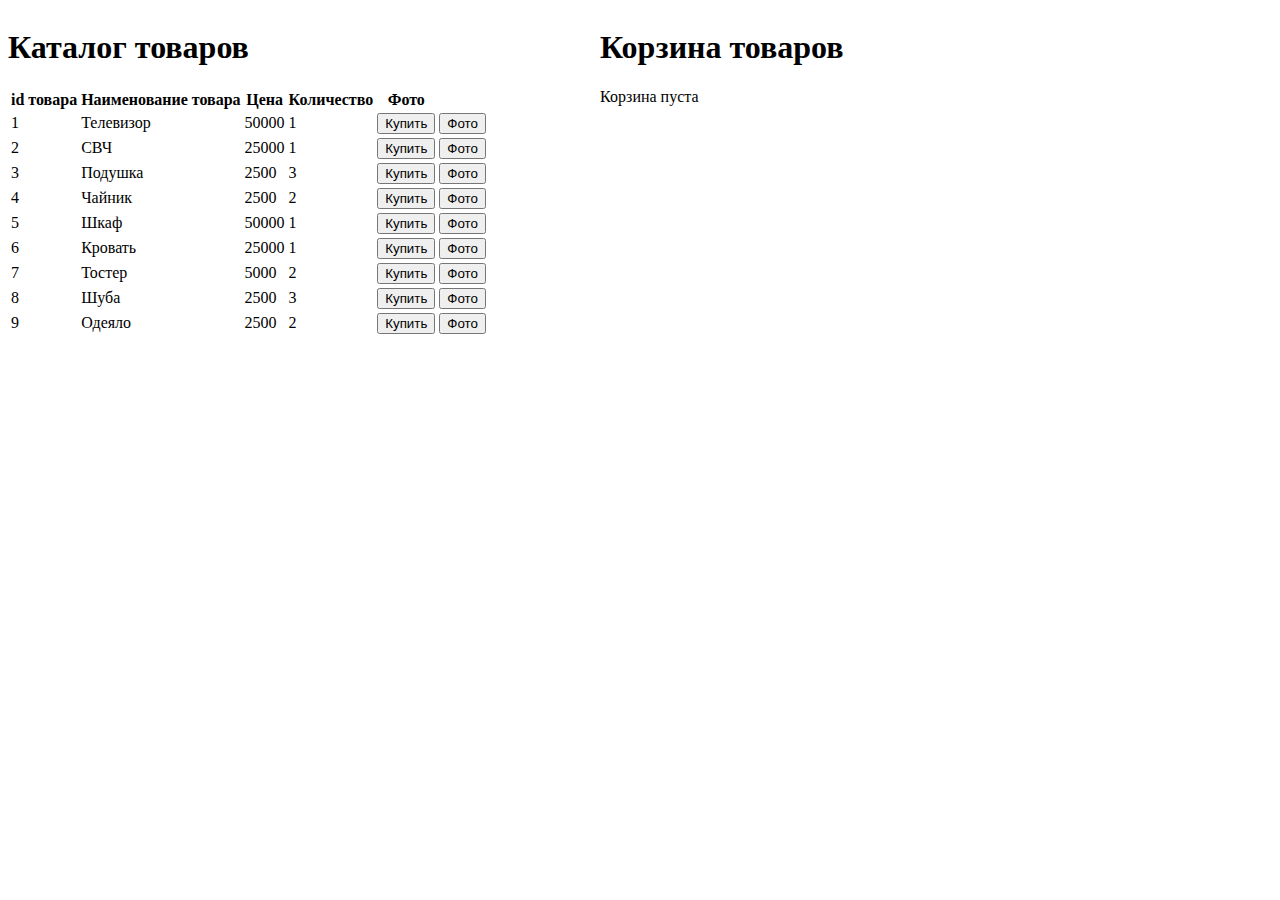
<file: lesson6/index.html>
<!DOCTYPE html>
<html lang="en">
<head>
    <meta charset="UTF-8">
    <meta http-equiv="X-UA-Compatible" content="IE=edge">
    <meta name="viewport" content="width=device-width, initial-scale=1.0">
    <title>Каталог</title>
    <link rel="stylesheet" href="style.css">
</head>
<body>
    <div id="catalog">
        <h1 id="head">Каталог товаров</h1>
    </div>
    <div id="basket">
        <h1 id="baskethead">Корзина товаров</h1>
    </div>

    <script src="app.js"></script>
</body>
</html>
</file>
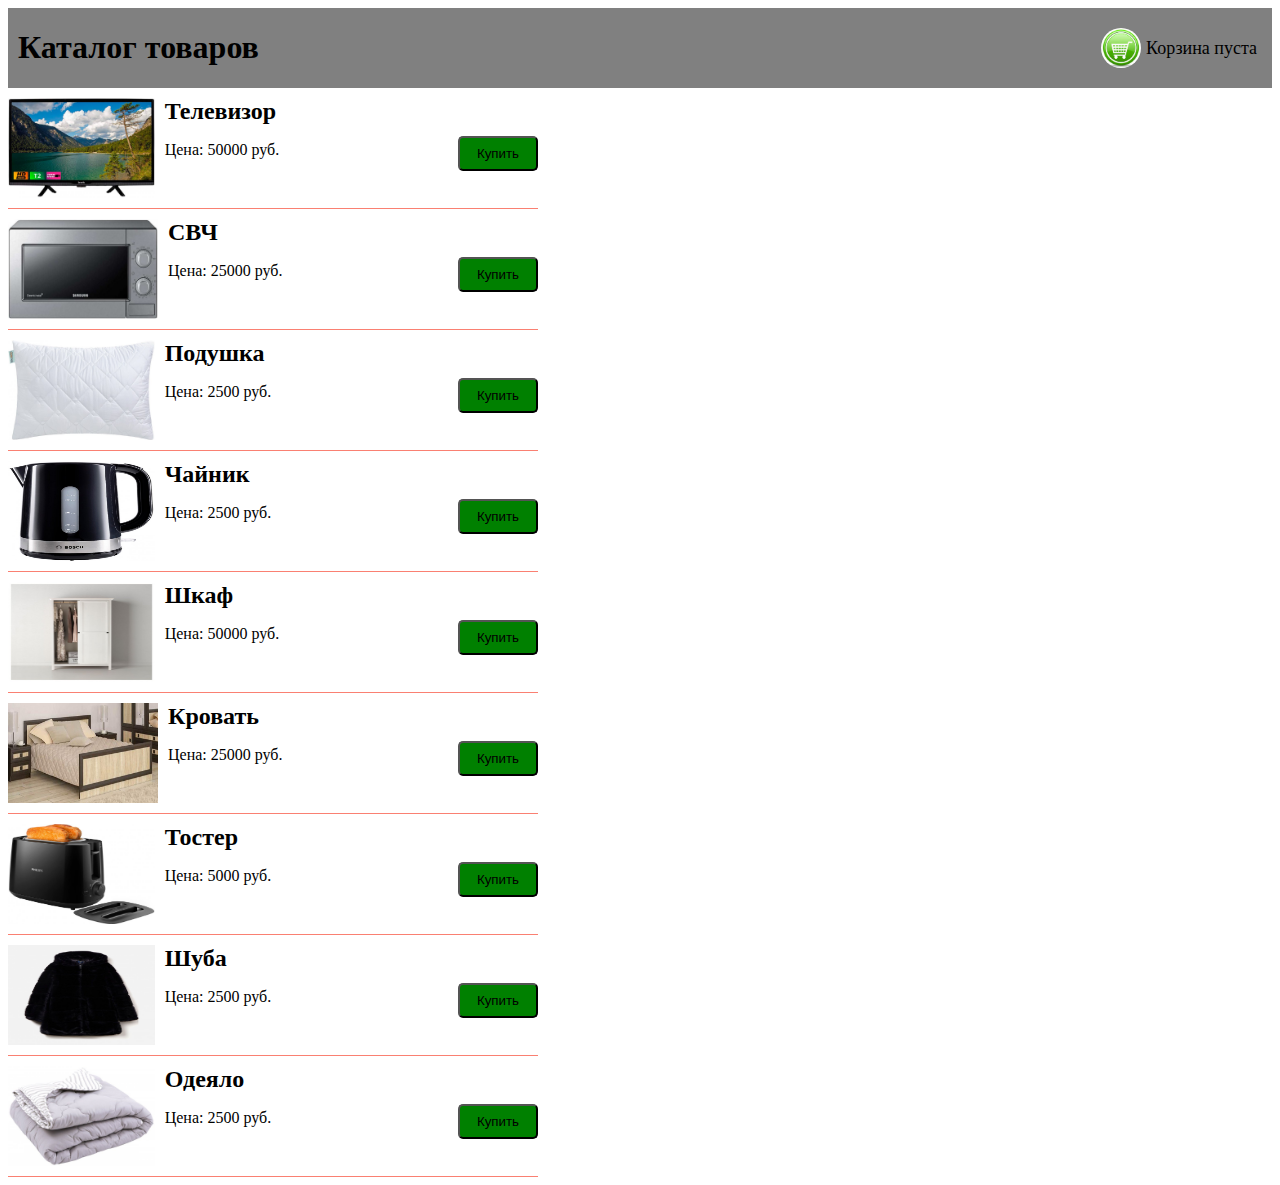
<file: lesson7/index.html>
<!DOCTYPE html>
<html lang="en">
<head>
    <meta charset="UTF-8">
    <meta http-equiv="X-UA-Compatible" content="IE=edge">
    <meta name="viewport" content="width=device-width, initial-scale=1.0">
    <title>Document</title>
    <link rel="stylesheet" href="style.css">
</head>
<body>
    <div class="flex_container">
        <div class="header">
            <h1>Каталог товаров</h1>
        </div>
        
        <div class="basket">
            <a href="basket.html"><img class="basket_ico" src="./img/basket_ico.jpg" alt="ico" ></a>
            <p class="basket_text"></p>
        </div>
    </div>
    
    <script src="app.js"></script>
</body>
</html>
</file>
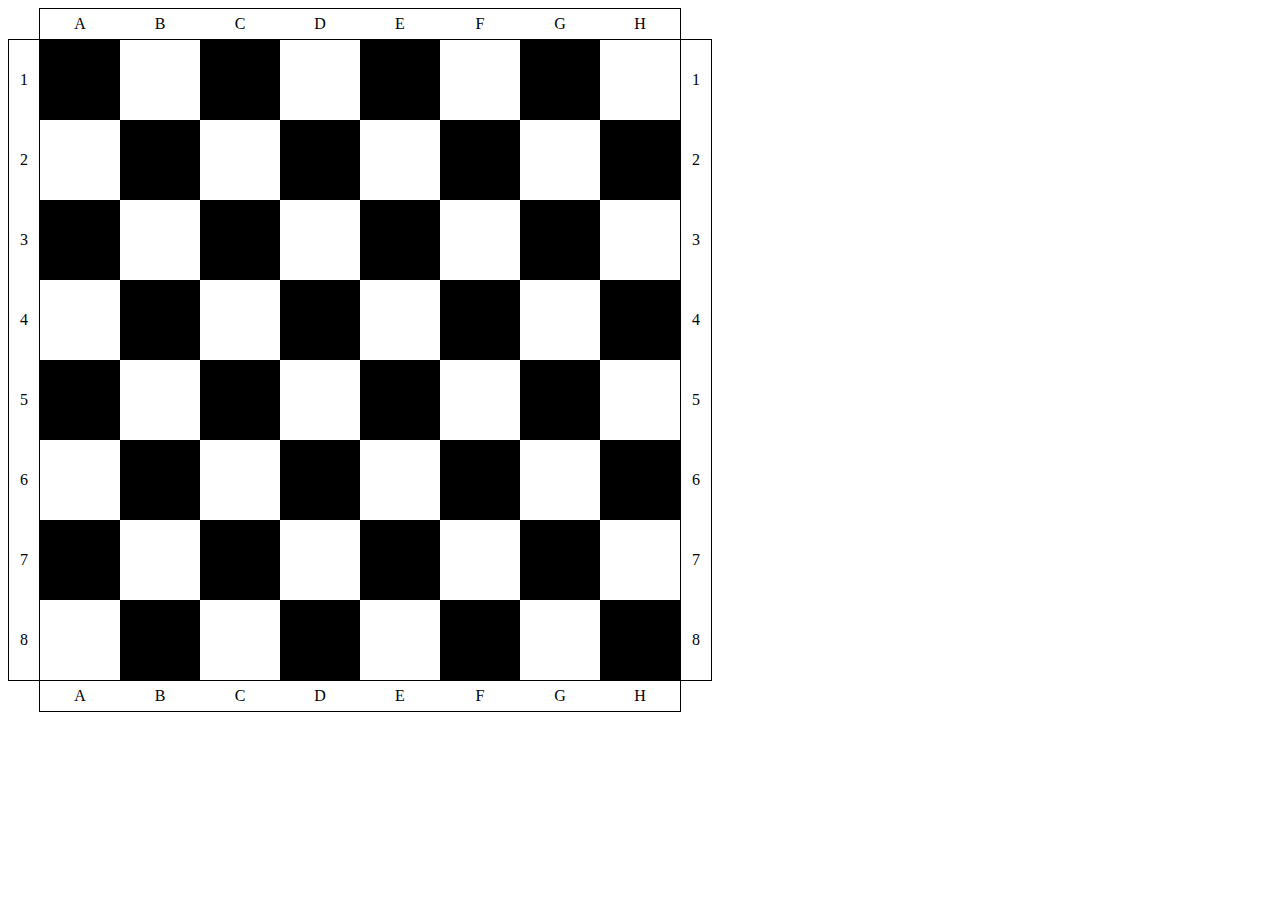
<file: lesson5/task1/index.html>
<!DOCTYPE html>
<html lang="en">
<head>
    <meta charset="UTF-8">
    <meta http-equiv="X-UA-Compatible" content="IE=edge">
    <meta name="viewport" content="width=device-width, initial-scale=1.0">
    <title>Drawing chess desk</title>
    <link rel="stylesheet" href="style.css">
</head>
<body>
    <script src="app.js"></script>
</body>
</html>
</file>
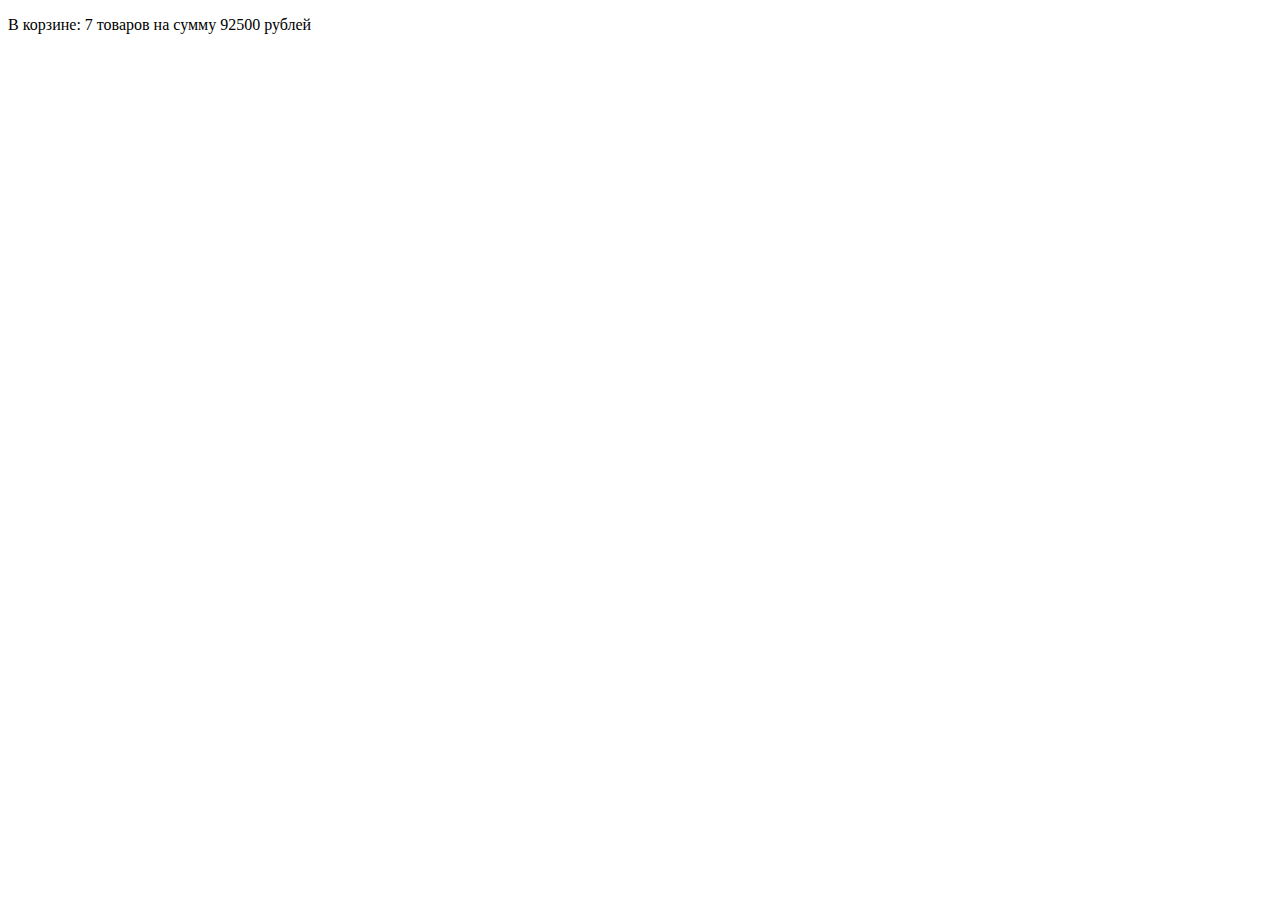
<file: lesson5/task2/index.html>
<!DOCTYPE html>
<html lang="en">
<head>
    <meta charset="UTF-8">
    <meta http-equiv="X-UA-Compatible" content="IE=edge">
    <meta name="viewport" content="width=device-width, initial-scale=1.0">
    <title>Корзина</title>
</head>
<body>
    <div id="basket"></div>
    <script src="app.js"></script>
</body>
</html>
</file>
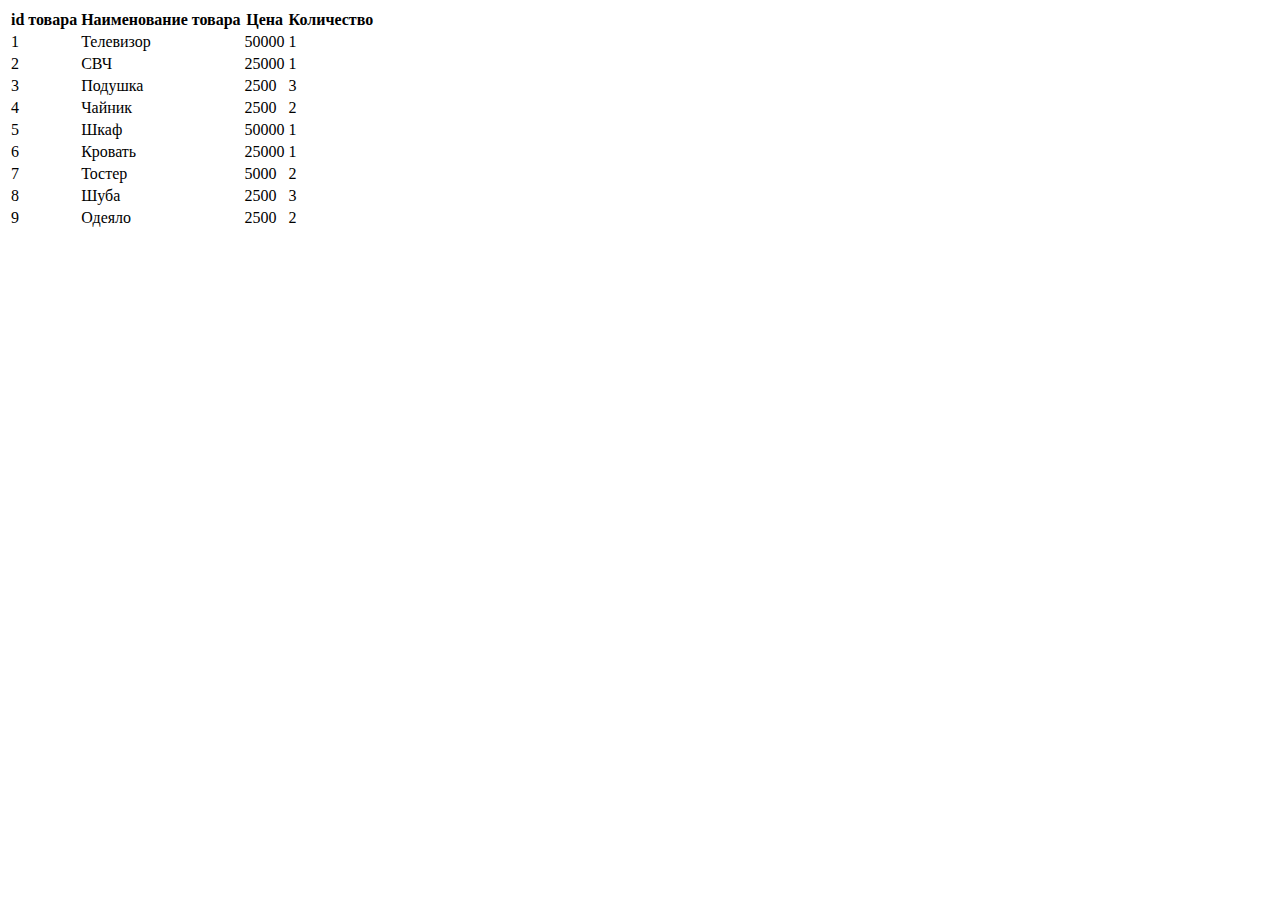
<file: lesson5/task3/index.html>
<!DOCTYPE html>
<html lang="en">
<head>
    <meta charset="UTF-8">
    <meta http-equiv="X-UA-Compatible" content="IE=edge">
    <meta name="viewport" content="width=device-width, initial-scale=1.0">
    <title>Каталог товаров</title>
</head>
<body>
    <div id="catalog"></div>
    <script src="app.js"></script>
</body>
</html>
</file>
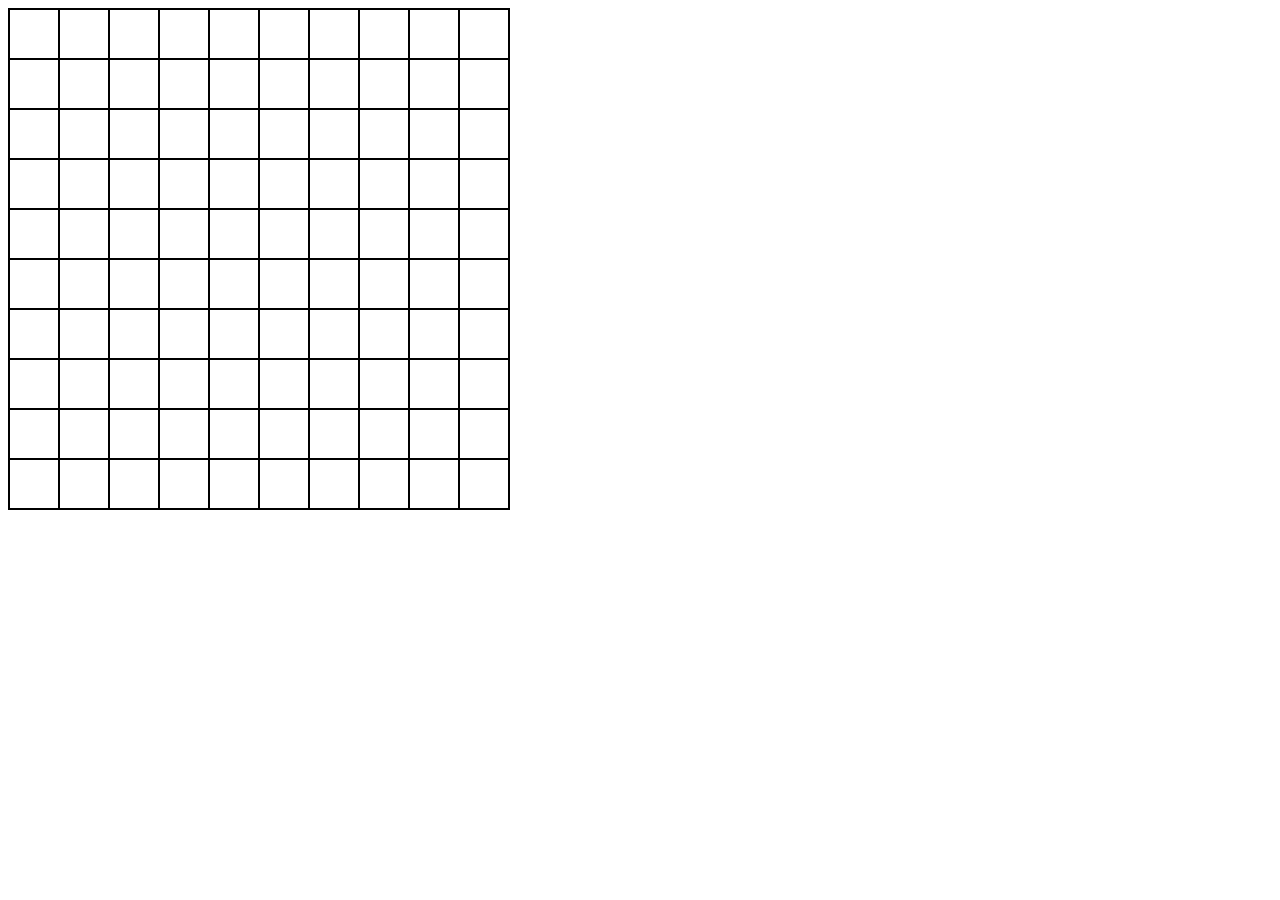
<file: lesson8/task1/index.html>
<!DOCTYPE html>
<html lang="en">
<head>
    <meta charset="UTF-8">
    <meta http-equiv="X-UA-Compatible" content="IE=edge">
    <meta name="viewport" content="width=device-width, initial-scale=1.0">
    <title>Document</title>
    <link rel="stylesheet" href="style.css">
</head>
<body>
    <div class="div_game"></div>
    <script src="app.js"></script>
</body>
</html>
</file>
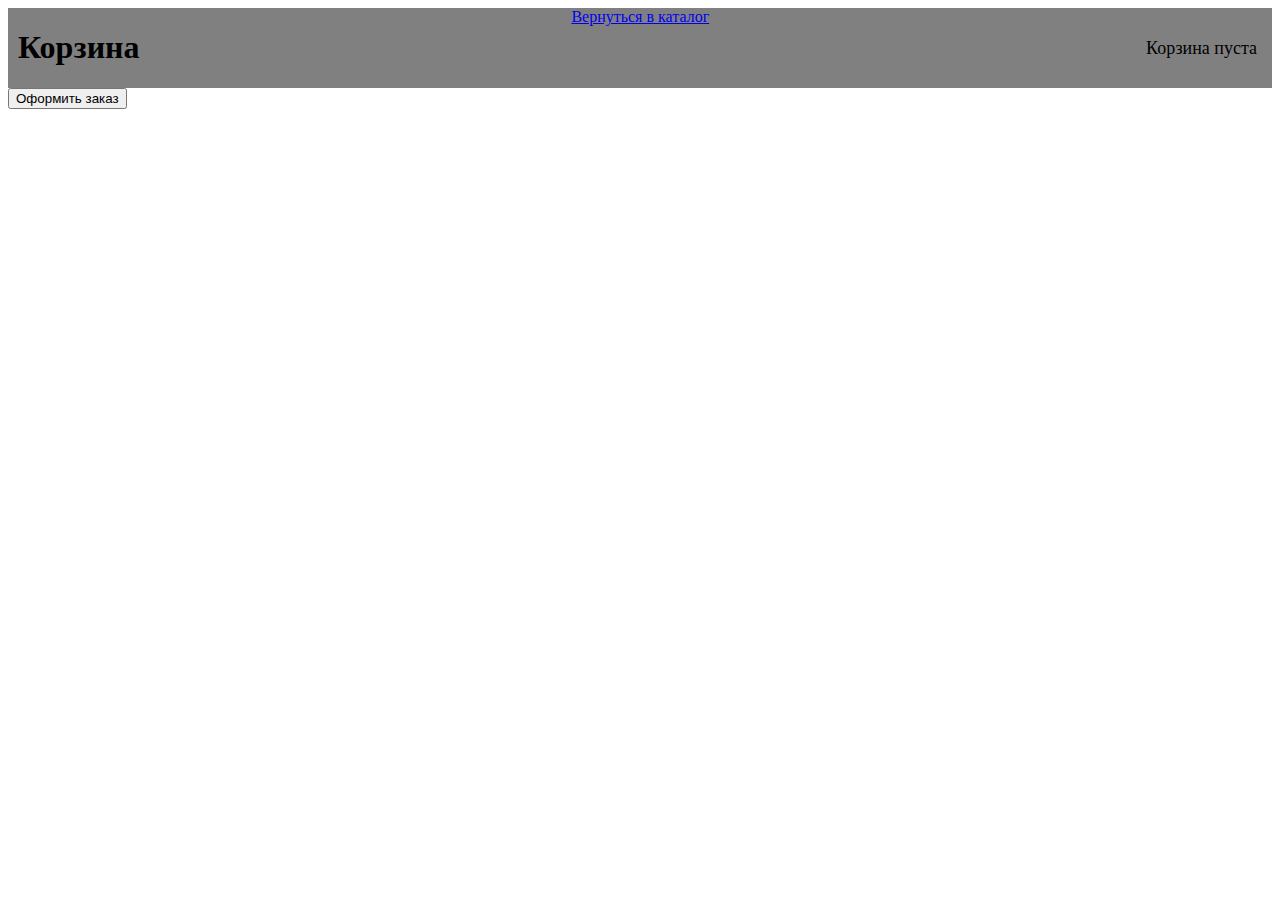
<file: lesson7/basket.html>
<!DOCTYPE html>
<html lang="en">
<head>
    <meta charset="UTF-8">
    <meta http-equiv="X-UA-Compatible" content="IE=edge">
    <meta name="viewport" content="width=device-width, initial-scale=1.0">
    <title>Document</title>
    <link rel="stylesheet" href="style.css">
</head>
<body>
    <div class="flex_container">
        <div class="header">
            <h1>Корзина</h1>
        </div>
        <div>
            <a href="index.html">Вернуться в каталог
                <style>

                </style>
            </a>
        </div>
        <div class="basket">
            <p class="basket_text">Корзина пуста</p>
        </div>
    </div>
    <div class="personal_info">
        <p>Имя</p>
        <input type="text" id="fname" name="fname"><br><br>
        <p>Фамилия</p>
        <input type="text" id="lname" name="lname"><br><br>
        <p>Отчество</p>
        <input type="text" id="patr" name="patr"><br><br>
        <p>Контактный телефон</p>
        <input type="text" id="tel" name="tel"><br><br>
        <p>e-mail</p>
        <input type="text" id="email" name="email"><br><br>
        <button id="back1">Назад</button>
        <button id="next1">Далее</button>
    </div>
    <div class="delivery_info">
        <p>Способ доставки</p>
        <input type="text" id="fname" name="fname"><br><br>
        <p>Адрес доставки</p>
        <input type="text" id="lname" name="lname"><br><br>
        <button id="back2">Назад</button>
        <button id="next2">Далее</button>
    </div>
    <div class="final_info">
        <p>Ваш заказ принят в обработку.<br>На Вашу электронную почту 
            отправлено номер текущего заказа с детализацией.<br>
            Наш менеджер свяжется с вами в ближайшее время 
            для уточнения всех деталей.</p>
        <button id="backInCatalog">Вернуться в каталог</button>
    </div>
    <script src="app_basket.js"></script>
</body>
</html>
</file>
<file: lesson6/style.css>
.modal{
    width: 1200px;
    height: 800px;
    position: absolute;
    border: 1px solid black;
    top: 2vh;
    left: calc(50% - 600px);
    background: white;
    display: none;
}
#basket{
    position: absolute;
    left: 400px;
    margin-left: 200px;
}
#catalog{
    float: left;
}
.visible{
    display: block;
}
.unvisible{
    display: none;
}
img{
    height: 85%;
    width: auto;
}
.btnCont{
    height: 30px;
    width: 400px;
}
</file>
<file: lesson7/style.css>
.flex_container{
    display: flex;
    justify-content: space-between;
    background: grey;
    height: 80px;
}
.header{
    margin-left: 10px;
}
.basket{
    display: flex;
    margin-right: 10px;
    align-items: center;
    line-height: 80px;
}
.basket_text{
    margin: 5px;
    font-size: 18px;
}
.basket_ico{
    display: flex;
    justify-content: right;
    height: 40px;
    border-radius: 20px;
}
.cardProduct{
    display: flex;
    margin: 10px 10px 0px 0px;
    align-items: stretch;
    border-bottom: 1px solid salmon;
    width: 530px;
    height: 110px;
}
.photoProduct{
    width: 150px;
    height: 100px;
    margin-right: 10px;

}
.name{
    margin: 0px;
}
.info{
    display: flex;
    flex-direction: column;
    width: 300px;
    justify-content: flex-start;
    padding: 0px;
}
.buy{
    display: flex;
    align-items: center;
}
.btn_buy{
    background: green;
    width: 80px;
    height: 35px;
    border-radius: 5px;
}
.modal{
    width: 1200px;
    height: 800px;
    position: absolute;
    border: 1px solid black;
    top: 2vh;
    left: calc(50% - 600px);
    background: rgb(233, 228, 228);
    flex-direction: column;
    display: none;
}
.personal_info{
    display: none;
}
.delivery_info{
    display: none;
}
.final_info{
    display: none;
}
.visible_block{
    display: block;
}
.visible{
    display: flex;
}
.unvisible{
    display: none;
}
.div_photo{
    width: 800px;
    align-self: center;
    display: flex;
}
.basket_cardProduct{
    display: grid;
    margin: 10px 10px 0px 0px;
    align-items: stretch;
    border-bottom: 1px solid salmon;
    width: 905px;
    height: 110px;
    grid-template-columns: repeat(6, 150px);
    column-gap: 10px;
    grid-template-rows: 25% 75px;
    grid-template-areas: 'photo A B C D btn'
                         'photo F G H J btn'
}
.photo{grid-area: photo;}
.btn_del{grid-area: btn;}
.name_prod{margin: 0px; font-size: 19pt;}
.price_prod{margin: 4px; font-size: 16pt;}
.count_prod{margin: 4px; font-size: 16pt;}
.sum{margin: 4px; font-size: 16pt;}
</file>
<file: lesson5/task1/style.css>
.litblock_top{
    height: 30px;
    width: 640px;
    position: absolute;
    left: 39px;
    border: 1px solid black;
}
.numblock_left{
    height: 640px;
    width: 30px;
    position: absolute;
    top: 39px;
    border: 1px solid black;
}
.gameblock{
    height: 640px;
    width: 640px;
    position: absolute;
    left: 39px;
    top: 39px;
    border: 1px solid black;
}
.numblock_right{
    height: 640px;
    width: 30px;
    position: absolute;
    left: 680px;
    top: 39px;
    border: 1px solid black;
}
.litblock_down{
    height: 30px;
    width: 640px;
    position: absolute;
    left: 39px;
    top: 680px;
    border: 1px solid black;
}
.cell{
    width: 80px;
    height: 80px;
    float: left;
}
.black{
    background: black;
}
.white{
    background: white;
}
.cell_num{
    width: 30px;
    height: 80px;
    text-align: center;
    line-height: 80px;
}
.cell_lit{
    width: 80px;
    height: 30px;
    text-align: center;
    line-height: 30px;
    float: left;
}
</file>
<file: lesson8/task1/style.css>
.div_game{
    width: 500px;
    height: 500px;
    border: 1px solid black;
    display: flex;
    flex-wrap: wrap;
}
.cell{
    width: 50px;
    height: 50px;
    border: 1px solid black;
    box-sizing: border-box;
}
</file>
